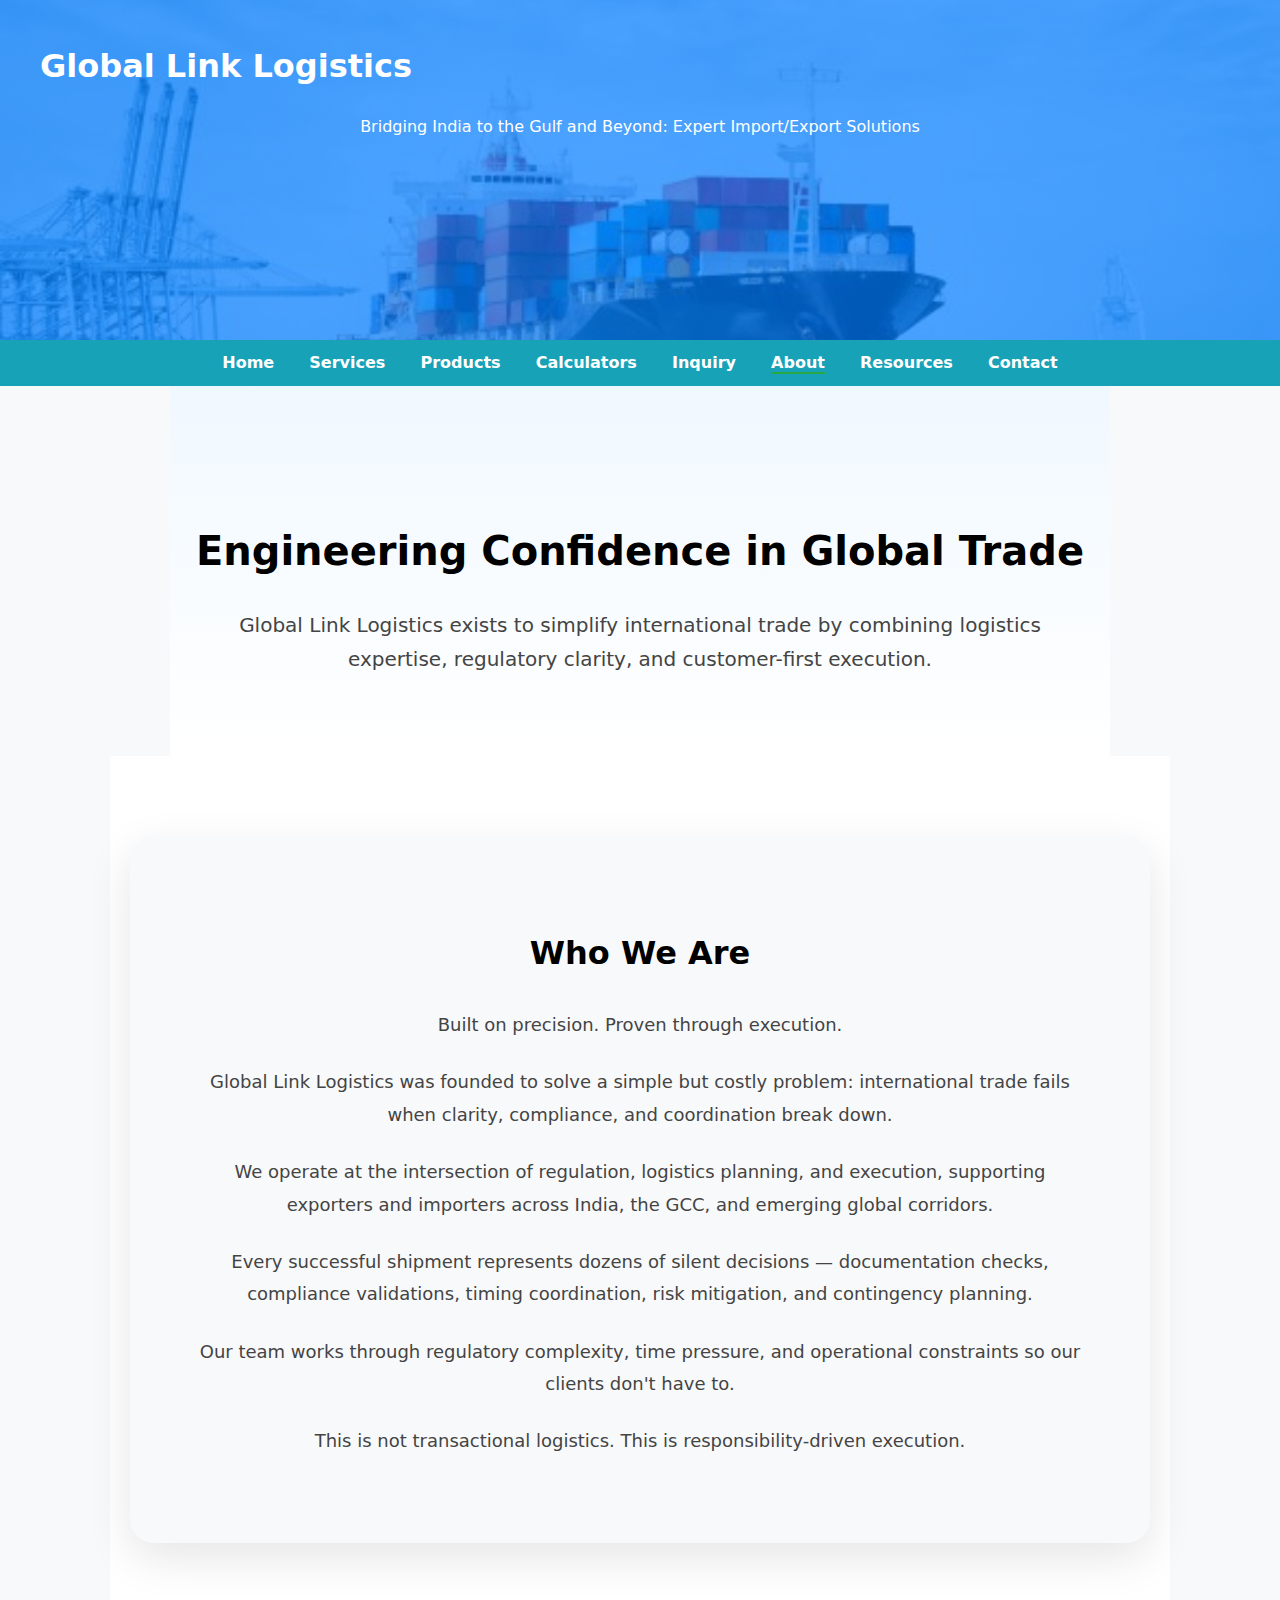
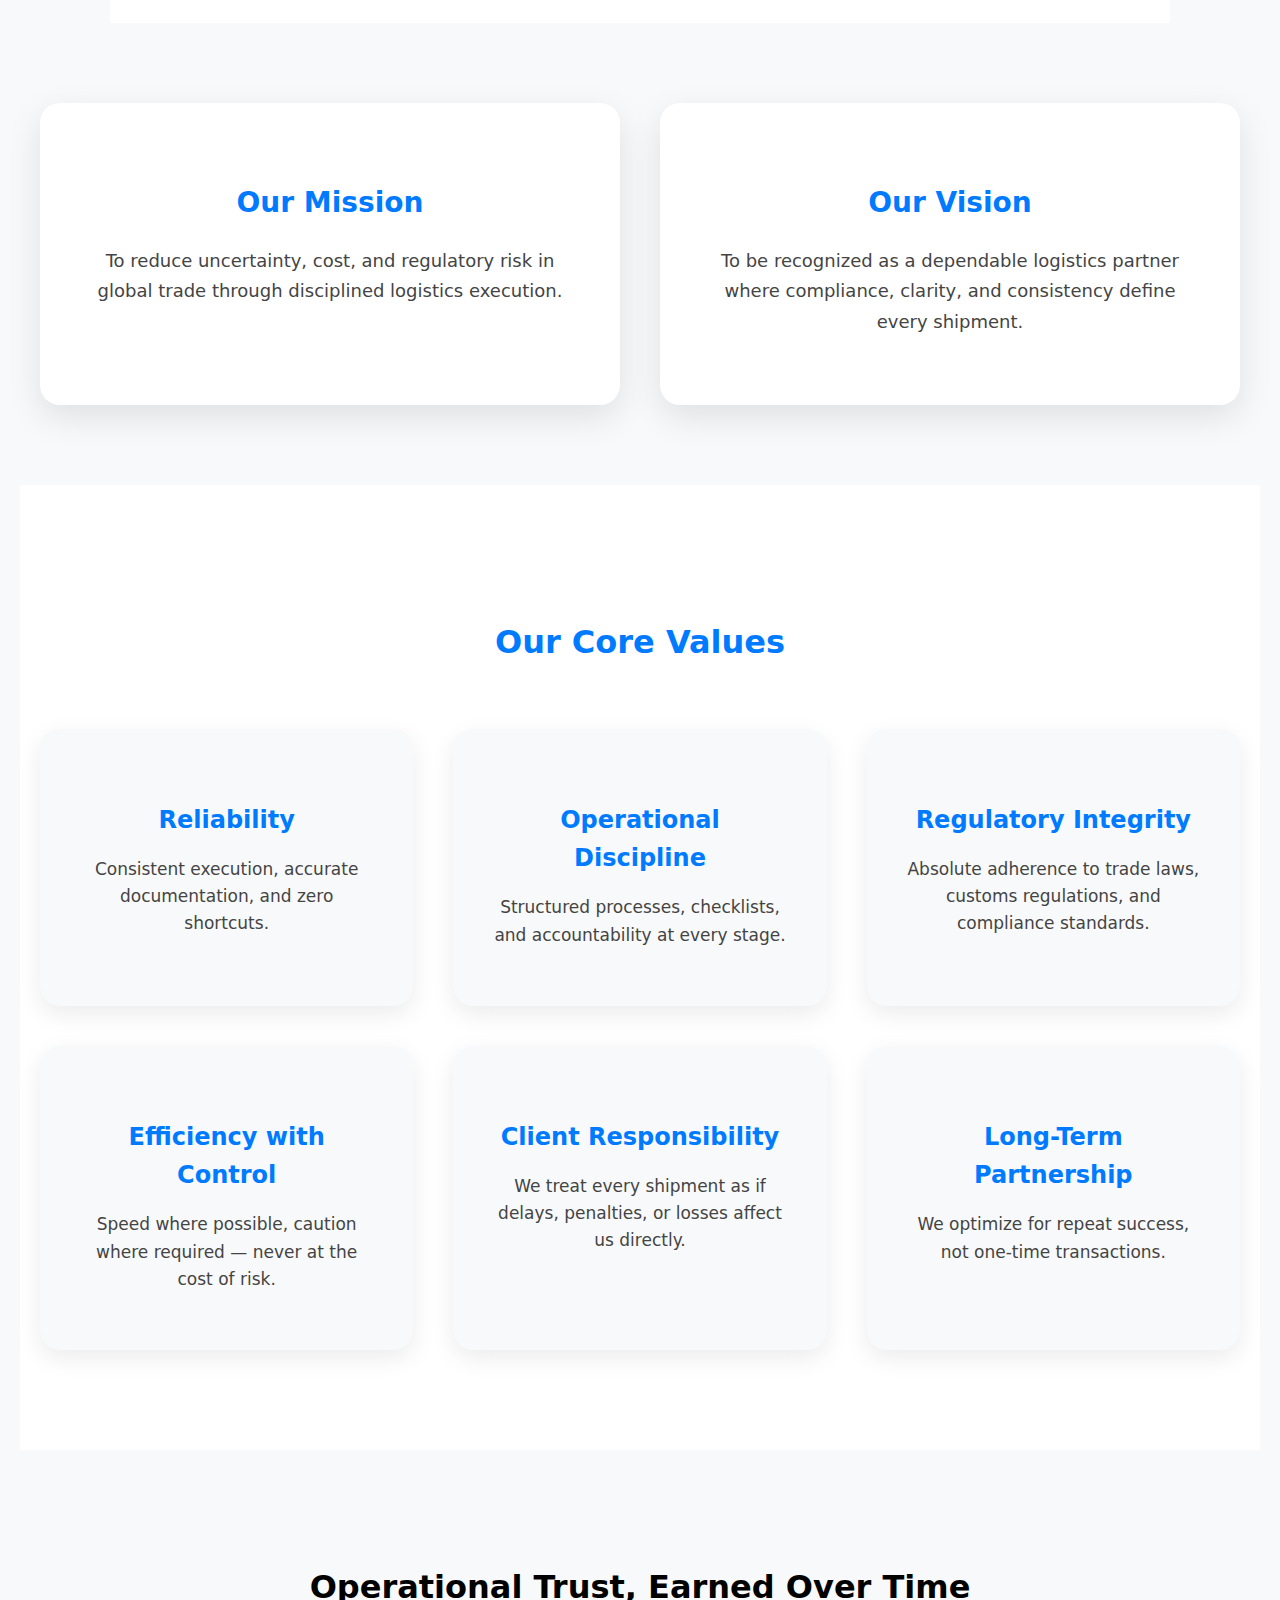
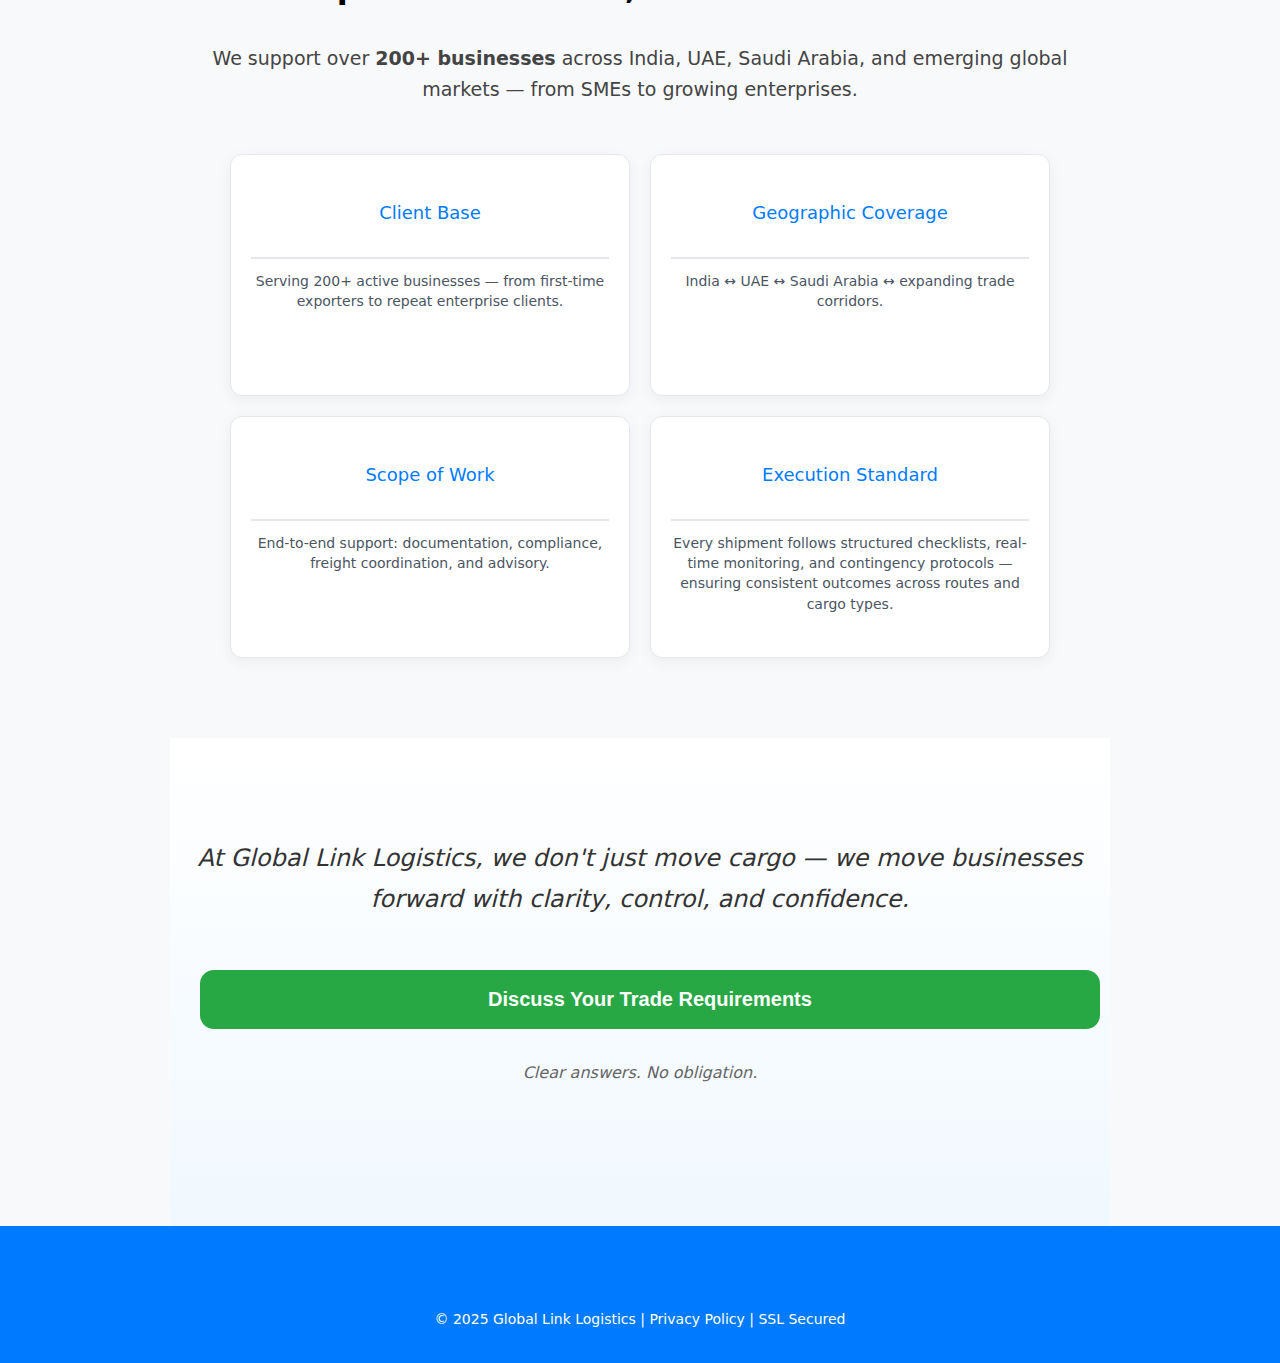
<file: about.html>
<!DOCTYPE html>
<html lang="en">
<head>
    <meta charset="UTF-8">
    <meta name="viewport" content="width=device-width, initial-scale=1.0">
    <title>About Us | Global Link Logistics</title>
    <link rel="stylesheet" href="style.css">
</head>
<body>
    <!-- Mobile Menu & Overlay -->
    <div class="mobile-menu">
        <button class="close-menu" onclick="toggleMobileMenu()">×</button>
        <ul>
            <li><a href="index.html">Home</a></li>
            <li><a href="services.html">Services</a></li>
            <li><a href="products.html">Products</a></li>
            <li><a href="calculators.html">Calculators</a></li>
            <li><a href="inquiry.html">Inquiry</a></li>
            <li><a href="about.html" class="active">About</a></li>
            <li><a href="resources.html">Resources</a></li>
            <li><a href="contact.html">Contact</a></li>
        </ul>
    </div>
    <div class="overlay" onclick="toggleMobileMenu()"></div>

    <!-- Header -->
    <header>
        <div class="hamburger" onclick="toggleMobileMenu()" aria-label="Toggle navigation" role="button" tabindex="0">
            <svg viewBox="0 0 100 80" xmlns="http://www.w3.org/2000/svg">
                <rect class="bar1" width="100" height="15" rx="8"></rect>
                <rect class="bar2" y="35" width="100" height="15" rx="8"></rect>
                <rect class="bar3" y="70" width="100" height="15" rx="8"></rect>
            </svg>
        </div>
        <div class="header-content">
            <h1>Global Link Logistics</h1>
            <p>Bridging India to the Gulf and Beyond: Expert Import/Export Solutions</p>
        </div>
        <div id="google_translate_element" class="translate-dropdown"></div>
    </header>

    <!-- Navigation -->
    <nav>
        <a href="index.html">Home</a>
        <a href="services.html">Services</a>
        <a href="products.html">Products</a>
        <a href="calculators.html">Calculators</a>
        <a href="inquiry.html">Inquiry</a>
        <a href="about.html" class="active">About</a>
        <a href="resources.html">Resources</a>
        <a href="contact.html">Contact</a>
    </nav>

    <!-- Hero Section -->
    <section class="about-hero">
        <h2>Engineering Confidence in Global Trade</h2>
        <p class="hero-subtitle">
            Global Link Logistics exists to simplify international trade by combining logistics expertise, regulatory clarity, and customer-first execution.
        </p>
    </section>

    <!-- Company Story -->
    <section class="about-story">
        <div class="story-container">
            <h3>Who We Are</h3>
            <p>
                Built on precision. Proven through execution.
            </p>
            <p>
                Global Link Logistics was founded to solve a simple but costly problem:
                international trade fails when clarity, compliance, and coordination break down.
            </p>
            <p>
                We operate at the intersection of regulation, logistics planning, and execution, supporting exporters and importers across India, the GCC, and emerging global corridors.
            </p>
            <p>
                Every successful shipment represents dozens of silent decisions —
                documentation checks, compliance validations, timing coordination, risk mitigation, and contingency planning.
            </p>
            <p>
                Our team works through regulatory complexity, time pressure, and operational constraints so our clients don't have to.
            </p>
            <p>
                This is not transactional logistics. This is responsibility-driven execution.
            </p>
        </div>
    </section>

    <!-- Mission & Vision -->
    <section class="about-mission-vision">
        <div class="mv-grid">
            <div class="mv-card">
                <h3>Our Mission</h3>
                <p>
                    To reduce uncertainty, cost, and regulatory risk in global trade through disciplined logistics execution.
                </p>
            </div>

            <div class="mv-card">
                <h3>Our Vision</h3>
                <p>
                    To be recognized as a dependable logistics partner where compliance, clarity, and consistency define every shipment.
                </p>
            </div>
        </div>
    </section>

    <!-- Core Values -->
    <section class="about-values">
        <h3>Our Core Values</h3>

        <div class="values-grid">
            <div class="value-card">
                <div class="value-marker"></div>
                <h4>Reliability</h4>
                <p>
                    Consistent execution, accurate documentation, and zero shortcuts.
                </p>
            </div>

            <div class="value-card">
                <div class="value-marker"></div>
                <h4>Operational Discipline</h4>
                <p>
                    Structured processes, checklists, and accountability at every stage.
                </p>
            </div>

            <div class="value-card">
                <div class="value-marker"></div>
                <h4>Regulatory Integrity</h4>
                <p>
                    Absolute adherence to trade laws, customs regulations, and compliance standards.
                </p>
            </div>

            <div class="value-card">
                <div class="value-marker"></div>
                <h4>Efficiency with Control</h4>
                <p>
                    Speed where possible, caution where required — never at the cost of risk.
                </p>
            </div>

            <div class="value-card">
                <div class="value-marker"></div>
                <h4>Client Responsibility</h4>
                <p>
                    We treat every shipment as if delays, penalties, or losses affect us directly.
                </p>
            </div>

            <div class="value-card">
                <div class="value-marker"></div>
                <h4>Long-Term Partnership</h4>
                <p>
                    We optimize for repeat success, not one-time transactions.
                </p>
            </div>
        </div>
    </section>

    <!-- Trust & Footprint -->
    <section class="about-trust">
        <h3>Operational Trust, Earned Over Time</h3>
        <p>
            We support over <strong>200+ businesses</strong> across India, UAE, Saudi Arabia,
            and emerging global markets — from SMEs to growing enterprises.
        </p>

        <div class="credibility-strip">
            <div class="credibility-item">
                <h4>Client Base</h4>
                <p>
                    Serving 200+ active businesses — from first-time exporters to repeat enterprise clients.
                </p>
            </div>

            <div class="credibility-item">
                <h4>Geographic Coverage</h4>
                <p>
                    India ↔ UAE ↔ Saudi Arabia ↔ expanding trade corridors.
                </p>
            </div>

            <div class="credibility-item">
                <h4>Scope of Work</h4>
                <p>
                    End-to-end support: documentation, compliance, freight coordination, and advisory.
                </p>
            </div>
                  
<div class="credibility-item">
    <h4>Execution Standard</h4>
    <p>
        Every shipment follows structured checklists, real-time monitoring, and contingency protocols — ensuring consistent outcomes across routes and cargo types.
    </p>
</div>
        </div>
    </section>

    <!-- Closing Note -->
    <section class="about-closing">
        <p>
            At Global Link Logistics, we don't just move cargo —
            we move businesses forward with clarity, control, and confidence.
        </p>
        <button onclick="location.href='inquiry.html'" class="cta-btn">Discuss Your Trade Requirements</button>
        <p style="margin-top: 20px; font-size: 16px; color: #666;">
            Clear answers. No obligation.
        </p>
    </section>

    <!-- Footer -->
    <footer>
        <div class="trust-badges">
            <img src="images/apeda-badge.png" alt="APEDA Certified" loading="lazy">
            <img src="images/fssai-badge.png" alt="FSSAI Compliant" loading="lazy">
            <img src="images/iec-badge.png" alt="IEC Registered" loading="lazy">
            <img src="https://cdn.vectorstock.com/i/500p/88/34/20-years-celebration-seal-golden-logo-vector-52738834.jpg" alt="20+ Years Experience" loading="lazy">
        </div>
        <p>&copy; 2025 Global Link Logistics | Privacy Policy | SSL Secured</p>
    </footer>

<!-- Google Translate - Classic Dropdown + Reliable Loading -->
<div id="google_translate_element" class="translate-dropdown"></div>

<script type="text/javascript">
    function googleTranslateElementInit() {
        new google.translate.TranslateElement({
            pageLanguage: 'en',
            includedLanguages: 'en,hi,ar,zh-CN',
            layout: google.translate.TranslateElement.InlineLayout.HORIZONTAL, // Classic dropdown with arrow
            autoDisplay: false
        }, 'google_translate_element');
    }
    
    // Load script dynamically for reliability across all pages
    (function() {
        var script = document.createElement('script');
        script.type = 'text/javascript';
        script.async = true;
        script.src = '//translate.google.com/translate_a/element.js?cb=googleTranslateElementInit';
        var firstScript = document.getElementsByTagName('script')[0];
        firstScript.parentNode.insertBefore(script, firstScript);
    })();
</script>

    <script src="script.js"></script>
</body>
</html>
</file>
<file: style.css>
body {
    font-family: Arial, sans-serif;
    margin: 0;
    padding: 0;
    background: #F8F9FA;
    color: #6C757D;
    line-height: 1.6;
    min-height: 100vh;
    display: flex;
    flex-direction: column;
    overflow-x: hidden;
    font-family: "Inter", "Segoe UI", system-ui, sans-serif;
    color: var(--text-dark);
}

html {
    overflow-x: hidden;
}

header {
    background: #007BFF;
    color: white;
    padding: 20px;
    text-align: left;
    position: relative;
    display: flex;
    flex-direction: column;
    align-items: center;
    overflow: hidden;
}

.header-content {
    text-align: center;
    width: 100%;
}

.translate-dropdown {
    margin-top: 15px;
    z-index: 10;
    width: 100%;
    max-width: 300px;
    overflow: hidden;
}
/* Desktop: Larger, top-right, no scroll */
@media (min-width: 769px) {
    header {
        flex-direction: row;
        justify-content: space-between;
        align-items: flex-start;
        padding: 20px 40px;
    }
    .header-content {
        text-align: left;
        flex: 1;
    }
    .translate-dropdown {
    position: absolute;
    top: 20px;
    right: 40px;
    margin-top: 0;
    max-width: 250px;
}
    .goog-te-gadget {
        font-size: 16px !important;
        white-space: nowrap;
        font-family: inherit !important;
    }
    .goog-te-combo {
        padding: 10px !important;
        font-size: 18px !important;
        width: 220px !important;
        max-width: 100%;
    }
}

/* Mobile: Below tagline, centered, fully contained */
@media (max-width: 768px) {
.translate-dropdown {
    width: 90%;
    max-width: 320px;
}
    .goog-te-combo {
        width: 100% !important;
        padding: 12px !important;
        font-size: 16px !important;
        box-sizing: border-box;
    }
    .goog-te-gadget {
        font-size: 14px !important;
        text-align: center;
        width: 100% !important;
        overflow: hidden;
    }
    .goog-te-gadget-simple {
        width: 100% !important;
        overflow: hidden;
    }
}

nav {
    background: #17A2B8;
    padding: 10px;
    text-align: center;
    overflow: hidden;
}

nav a {
    color: white;
    margin: 0 15px;
    text-decoration: none;
    font-weight: bold;
}

nav a.active {
    border-bottom: 2px solid #28A745;
}

section {
    padding: 40px 20px;
    max-width: 1200px;
    margin: auto;
    opacity: 0;
    transform: translateY(20px);
    transition: opacity 0.6s, transform 0.6s;
    flex: 1;
}

section.visible {
    opacity: 1;
    transform: translateY(0);
}

.product-card, .service-card {
    border: 1px solid #ddd;
    padding: 15px;
    margin: 10px;
    width: 300px;
    box-shadow: 0 2px 5px rgba(0,0,0,0.1);
    transition: transform 0.3s, box-shadow 0.3s;
    display: inline-block;
    vertical-align: top;
    background: white;
}

.product-card:hover, .service-card:hover {
    transform: scale(1.05);
    box-shadow: 0 4px 10px rgba(0,123,255,0.2);
}

form {
    max-width: 600px;
    margin: auto;
    position: relative;
}

.progress-bar {
    height: 5px;
    background: #28A745;
    width: 0;
    transition: width 0.3s;
}

button {
    background: #28A745;
    color: white;
    border: none;
    padding: 10px 20px;
    cursor: pointer;
    margin: 10px 0;
    animation: pulse 2s infinite;
}

@keyframes pulse {
    0% { box-shadow: 0 0 0 0 rgba(40,167,69,0.4); }
    70% { box-shadow: 0 0 0 10px rgba(40,167,69,0); }
    100% { box-shadow: 0 0 0 0 rgba(40,167,69,0); }
}

input, select, textarea {
    width: 100%;
    padding: 10px;
    margin: 10px 0;
    box-sizing: border-box;
    border: 1px solid #17A2B8;
}

.modal {
    display: none;
    position: fixed;
    top: 0;
    left: 0;
    width: 100%;
    height: 100%;
    background: rgba(0,0,0,0.6);
    z-index: 1000;
    align-items: center;
    justify-content: center;
    padding: 20px;
    box-sizing: border-box;
    overflow-y: auto;
}
footer {
    background: #007BFF;
    color: white;
    text-align: center;
    box-sizing: border-box;
    padding: 20px 15px;
    margin-top: auto;
    width: 100%;
    overflow: hidden;
    font-size: 14px;
    line-height: 1.4;
}

/* Responsive footer text */
@media (max-width: 768px) {
    footer {
        font-size: 12px;
        padding: 15px 10px;
    }
    footer p {
        margin: 0;
    }
}

/* Hamburger Menu Styles */
.hamburger {
    display: none;
    cursor: pointer;
    position: absolute;
    left: 10px;
    top: 20px;
    z-index: 10;
}

.hamburger svg {
    width: 30px;
    height: 30px;
    fill: white;
}

.bar1, .bar2, .bar3 {
    transition: 0.4s;
}

.open .bar1 {
    transform: translate(0, 10px) rotate(45deg);
}

.open .bar2 {
    opacity: 0;
}

.open .bar3 {
    transform: translate(0, -10px) rotate(-45deg);
}

/* Mobile Menu Overlay */
.mobile-menu {
    position: fixed;
    top: 0;
    left: -100%;
    width: 80%;
    height: 100%;
    background: #007BFF;
    transition: left 0.4s ease;
    z-index: 1000;
    padding-top: 80px;
}

.mobile-menu.open {
    left: 0;
}

.mobile-menu ul {
    list-style: none;
    padding: 0;
    margin: 0;
}

.mobile-menu li {
    border-bottom: 1px solid rgba(255,255,255,0.2);
}

.mobile-menu a {
    display: block;
    padding: 15px 20px;
    color: white;
    text-decoration: none;
    font-size: 18px;
}

.overlay {
    display: none;
    position: fixed;
    top: 0;
    left: 0;
    width: 100%;
    height: 100%;
    background: rgba(0,0,0,0.5);
    z-index: 999;
}

.overlay.open {
    display: block;
}

/* Close Button in Menu */
.close-menu {
    position: absolute;
    top: 10px;
    left: 10px;
    background: none;
    border: none;
    color: white;
    font-size: 30px;
    cursor: pointer;
}

/* Responsive */
@media (max-width: 768px) {
    .product-card, .service-card {
        width: 100%;
    }
    nav {
        display: none;
    }
    .hamburger {
        display: block;
    }
}

/* Hero Background (Shared for all pages) */
header {
    background: linear-gradient(rgba(0,123,255,0.7), rgba(0,123,255,0.7)), url('images/hero.jpg') center/cover no-repeat;
    min-height: 300px;
}

/* Stats Section */
.stats-section {
    padding: 40px 0;
    background: #b8e3e9; /* subtle separation */
}

/* Grid */
.stats-grid {
    display: grid;
    grid-template-columns: repeat(4, 1fr);
    gap: 20px;
    max-width: 900px;
    margin: 0 auto;
    padding: 0 16px;
}

/* Card */
.stat-item {
    background: #ffffff;
    border-radius: 12px;
    padding: 24px 20px;
    text-align: center;

    border: 1px solid #e5e7eb;
    box-shadow: 0 4px 12px rgba(0,0,0,0.04);

    display: flex;
    flex-direction: column;
    justify-content: center;
    min-height: 120px;
}

/* Value (Primary emphasis) */
.stat-value {
    font-size: 28px;
    font-weight: 600;
    color: #28A745;
    margin-bottom: 6px;
    line-height: 1.2;
}

/* Label (Secondary emphasis) */
.stat-label {
    font-size: 14px;
    color: #4b5563;
    letter-spacing: 0.2px;
}
@media (max-width: 768px) {
    .stats-grid {
        grid-template-columns: repeat(2, 1fr);
    }
}

@media (max-width: 480px) {
    .stats-grid {
        grid-template-columns: 1fr;
    }
}

/* Section Heading */
.image-grid + h2,
h2 {
    text-align: center;
    font-size: 28px;
    color: #1f2937;
    margin-bottom: 30px;
    font-weight: 600;
}

/* Grid Layout */
.image-grid {
    display: grid;
    grid-template-columns: repeat(3, 1fr); /* Desktop: 3 columns */
    gap: 25px;
    max-width: 1200px;
    margin: 0 auto 50px auto;
}

/* Individual Image Card */
.image-item {
    display: flex;
    flex-direction: column;
    align-items: center;
    text-align: center;
}

.image-item img {
    width: 100%;
    height: auto;
    border-radius: 12px;
    box-shadow: 0 6px 15px rgba(0,0,0,0.08);
    transition: transform 0.3s ease, box-shadow 0.3s ease;
}

.image-item img:hover {
    transform: scale(1.05);
    box-shadow: 0 10px 20px rgba(0,0,0,0.12);
}

/* Caption Styling */
.image-caption {
    font-size: 14px;
    color: #6C757D;
    font-weight: 500;
    margin-top: 10px;
    min-height: 40px; /* ensures equal height for all captions */
    display: flex;
    align-items: center;
    justify-content: center;
    text-align: center;
    padding: 0 5px;
}

/* Responsive Layouts */

/* Tablet: 2 columns */
@media (max-width: 992px) {
    .image-grid {
        grid-template-columns: repeat(2, 1fr);
    }
}

/* Mobile: 1 column */
@media (max-width: 576px) {
    .image-grid {
        grid-template-columns: 1fr;
    }
}

/* CTA Buttons */
.cta-buttons {
    text-align: center;
    margin: 40px 0;
}

.cta-btn {
    background: #28A745;
    color: white;
    padding: 15px 30px;
    margin: 10px;
    text-decoration: none;
    border-radius: 5px;
    display: inline-block;
}
/* Center CTA button */
.cta-center {
    text-align: center;
    margin: 40px 0;
}

/* Testimonials */
.testimonials {
    margin: 40px 0;
    text-align: center;
}

.testimonials blockquote {
    font-style: italic;
    color: #6C757D;
    margin: 20px;
    padding: 20px;
    background: white;
    border-left: 5px solid #28A745;
}

/* Trust Badges */
.trust-badges {
    display: flex;
    justify-content: center;
    flex-wrap: wrap;
    gap: 25px;
    margin-bottom: 10px;
    max-width: 100%;
    padding: 0 20px;
    box-sizing: border-box;
}

.trust-badges img {
    height: 50px;
    width: auto;
}
/* Service Steps */
.service-steps {
    margin: 20px 0;
    padding: 20px;
    background: white;
    border-radius: 10px;
    box-shadow: 0 2px 10px rgba(0, 0, 0, 0.1);
}

.service-steps ol {
    counter-reset: step;
    list-style: none;
}

.service-steps li {
    position: relative;
    padding-left: 40px;
    margin-bottom: 20px;
}

.service-steps li:before {
    counter-increment: step;
    content: counter(step);
    position: absolute;
    left: 0;
    top: 0;
    background: #28A745;
    color: white;
    width: 30px;
    height: 30px;
    border-radius: 50%;
    display: flex;
    align-items: center;
    justify-content: center;
    font-weight: bold;
}

.service-image {
    width: 100%;
    height: auto;
    margin-top: 20px;
    border-radius: 10px;
}

/* Accordion for FAQs */
.accordion-button {
    background: #17A2B8;
    color: white;
    padding: 15px;
    width: 100%;
    text-align: left;
    border: none;
    cursor: pointer;
    font-weight: bold;
}

.accordion-content {
    display: none;
    padding: 15px;
    background: white;
    border: 1px solid #ddd;
    border-top: none;
}

.accordion-item.active .accordion-content {
    display: block;
}

/* Resource Buttons */
.resource-btn {
    background: #007BFF;
    color: white;
    padding: 10px 20px;
    margin: 10px;
    text-decoration: none;
    border-radius: 5px;
    display: inline-block;
}
/* Accordion Styling */
.accordion-item {
    margin-bottom: 10px;
    background: white;
    border-radius: 8px;
    box-shadow: 0 2px 5px rgba(0, 0, 0, 0.1);
}

.accordion-button {
    width: 100%;
    background: #17A2B8;
    color: white;
    padding: 15px;
    text-align: left;
    border: none;
    cursor: pointer;
    font-size: 16px;
    border-radius: 8px;
}

.accordion-content {
    display: none;
    padding: 20px;
    background: #f8f9fa;
}

.accordion-item.active .accordion-content {
    display: block;
}

/* Resource Buttons */
.resource-btn {
    display: block;
    background: #007BFF;
    color: white;
    padding: 12px 20px;
    margin: 10px 0;
    text-align: center;
    text-decoration: none;
    border-radius: 5px;
    max-width: 400px;
}
/* Service Boxes - Stacked Vertically (No Side-by-Side) */
.service-box {
    background: white;
    padding: 25px;
    margin: 30px auto;
    border-radius: 12px;
    box-shadow: 0 4px 15px rgba(0,0,0,0.1);
    max-width: 90%; /* Fits mobile perfectly */
    transition: transform 0.3s;
}

.service-box:hover {
    transform: translateY(-5px);
}

/* Service Steps - Safe on Mobile */
.service-steps ol {
    padding-left: 30px;
    word-wrap: break-word;
}

.service-steps li {
    word-wrap: break-word;
    overflow-wrap: break-word;
    margin-bottom: 15px;
}

/* Resource Buttons - Full Width on Mobile */
.resource-btn {
    display: block;
    width: 100%;
    max-width: 400px;
    margin: 20px auto;
    text-align: center;
}

/* Accordion - Safe Text Wrapping */
.accordion-button {
    word-wrap: break-word;
    white-space: normal;
}
/* Service Box - Mobile Refinements */
.service-box {
    background: white;
    padding: 25px;
    margin: 30px auto;
    border-radius: 12px;
    box-shadow: 0 4px 15px rgba(0,0,0,0.1);
    max-width: 92%; /* Slightly more breathing room on mobile */
    transition: transform 0.3s;
}

.service-box:hover {
    transform: translateY(-5px);
}

/* Service Steps - Perfect Alignment on Mobile */
.service-steps ol {
    padding-left: 40px; /* More space for numbers */
    counter-reset: step;
    list-style: none;
}

.service-steps li {
    position: relative;
    padding-left: 50px; /* Clear space for number circle */
    margin-bottom: 20px;
    word-wrap: break-word;
    overflow-wrap: break-word;
    line-height: 1.5;
}

.service-steps li:before {
    counter-increment: step;
    content: counter(step);
    position: absolute;
    left: 0;
    top: 0;
    background: #28A745;
    color: white;
    width: 35px;
    height: 35px;
    border-radius: 50%;
    display: flex;
    align-items: center;
    justify-content: center;
    font-weight: bold;
    font-size: 18px;
}

/* Resource Buttons - Full & Centered on Mobile */
.resource-btn {
    display: block;
    width: 100%;
    max-width: 350px;
    margin: 20px auto;
    text-align: center;
    padding: 15px;
    font-size: 16px;
}

/* Mobile-Specific Tweaks - Perfect Alignment & No Overflow */
@media (max-width: 768px) {
    .service-box {
        padding: 20px;
        margin: 20px auto;
        text-align: center; /* Centers button and steps list */
    }
    .service-steps ol {
        padding-left: 0;
        list-style: none;
        counter-reset: step;
        display: inline-block; /* Keeps list centered but left-aligned internally */
        text-align: left;
    }
    .service-steps li {
        padding-left: 50px; /* Space for number circle */
        margin-bottom: 18px;
        position: relative;
        text-align: left;
    }
    .service-steps li:before {
        counter-increment: step;
        content: counter(step);
        position: absolute;
        left: 0;
        top: 0;
        background: #28A745;
        color: white;
        width: 35px;
        height: 35px;
        border-radius: 50%;
        display: flex;
        align-items: center;
        justify-content: center;
        font-weight: bold;
        font-size: 18px;
    }
    .resource-btn {
        width: 90%; /* Full but safe width */
        max-width: 350px;
        margin: 20px auto 0 auto; /* Centered */
        display: block;
    }
}
/* Icon-Enhanced Steps */
.step-icon {
    margin-right: 10px;
    font-size: 24px;
}

/* Security Note */
.security-note {
    background: #f0f8ff;
    padding: 20px;
    margin: 40px auto;
    max-width: 90%;
    border-radius: 12px;
    text-align: center;
    box-shadow: 0 4px 15px rgba(0, 0, 0, 0.1);
}

.security-icon {
    font-size: 40px;
    margin-bottom: 10px;
    display: block;
}

.security-note p {
    margin: 0;
    font-size: 16px;
    color: #333;
}
/* Product Filters */
.product-filters {
    display: flex;
    justify-content: center;
    gap: 10px;
    margin: 20px 0;
}

#category-filter, #search-bar {
    padding: 10px;
    border: 1px solid #17A2B8;
    border-radius: 5px;
}

/* Product Grid */
.product-grid {
    display: grid;
    grid-template-columns: repeat(auto-fit, minmax(250px, 1fr));
    gap: 20px;
    margin: 20px 0;
}

.product-card {
    background: white;
    padding: 20px;
    border-radius: 10px;
    box-shadow: 0 4px 15px rgba(0,0,0,0.1);
    text-align: center;
}

.product-card img {
    width: 100%;
    height: auto;
    border-radius: 10px;
}

.product-card h4 {
    margin: 10px 0;
}

/* Custom Sourcing Section */
#products h3, p {
    text-align: center;
}
/* Product Card - Centered on Mobile */
.product-card {
    background: white;
    padding: 20px;
    border-radius: 10px;
    box-shadow: 0 4px 15px rgba(0,0,0,0.1);
    text-align: center;
    margin: 0 auto; /* Centers cards */
    max-width: 90%; /* Fits screen */
    transition: transform 0.3s;
}

/* Mobile Centering */
@media (max-width: 768px) {
    .product-grid {
        display: flex;
        flex-direction: column;
        align-items: center;
    }
}

#inquireModal .modal-content {
    width: 92%;
    max-width: 500px;
    padding: 40px 25px;
    border-radius: 16px;
    box-shadow: 0 10px 35px rgba(0,0,0,0.2);
    background: white;
    max-height: 90vh;
    overflow-y: auto;
}

#inquireModal h3 {
    font-size: 26px;
    text-align: center;
    margin-bottom: 30px;
    color: #007BFF;
}

#inquireModal input,
#inquireModal textarea {
    width: 100%;
    padding: 18px 16px;
    margin: 14px 0;
    font-size: 18px;
    border: 2px solid #17A2B8;
    border-radius: 10px;
    background: #f8f9fa;
    box-sizing: border-box;
}

#inquireModal textarea {
    min-height: 150px;
    resize: vertical;
}

.custom-sourcing {
    text-align: center;
    padding: 20px 10px;
    background: #f8f9fa;
}

.custom-sourcing h3 {
    font-size: 28px;
    color: #007BFF;
    margin-bottom: 20px;
}

.custom-sourcing p {
    font-size: 18px;
    color: #444;
    max-width: 800px;
    margin: 0 auto 40px auto;
    line-height: 1.7;
}

/* Inquire Now Button - Centered & Beautiful */
.custom-sourcing .cta-btn,
#inquireModal button[type="submit"] {
    display: block;
    width: 90%;
    max-width: 400px;           /* Nice size on desktop */
    margin: 0 auto;             /* Perfect horizontal centering */
    padding: 8px 18px;
    font-size: 20px;
    font-weight: bold;
    background: #28A745;
    color: white;
    border: none;
    border-radius: 12px;
    cursor: pointer;
    transition: background 0.3s ease, transform 0.2s ease;
    box-shadow: 0 4px 15px rgba(40, 167, 69, 0.3);
}

.custom-sourcing .cta-btn:hover,
#inquireModal button[type="submit"]:hover {
    background: #218838;
    transform: translateY(-3px);
}

/* Mobile - Medium & Comfortable */
@media (max-width: 768px) {
    #inquireModal .modal-content {
        width: 94%;
        padding: 35px 20px;
    }
    #inquireModal input,
    #inquireModal textarea {
        padding: 20px 18px;
        margin: 16px 0;
        font-size: 19px;
    }
    .custom-sourcing .cta-btn,
#inquireModal button[type="submit"] {
    width: 95%;
    font-size: 19px;
    padding: 20px;
}
}
/* Consultation Modal Content - Centered with Symmetric Gaps */
.consult-modal {
    width: 100%;
    max-width: 550px; /* Desktop max width */
    padding: 40px 35px;
    border-radius: 16px;
    background: white;
    box-shadow: 0 15px 40px rgba(0,0,0,0.2);
    margin: 0 auto; /* Ensures horizontal centering */
}

/* Mobile - Symmetric Gaps, Perfect Center */
@media (max-width: 768px) {
    .consult-modal {
        width: calc(100% - 40px); /* 20px gap on each side */
        max-width: none;
        padding: 35px 25px;
        margin: 0 auto;
    }
}

/* Form Fields - Full Width Inside Container */
.consult-modal .form-group input,
.consult-modal .form-group select,
.consult-modal .form-group textarea {
    width: 100%;
    padding: 16px;
    margin: 12px 0;
    font-size: 17px;
    border: 2px solid #17A2B8;
    border-radius: 10px;
    background: #f8f9fa;
    box-sizing: border-box;
}

.consult-modal .form-group textarea {
    min-height: 120px;
}

.consult-modal .submit-consult {
    width: 100%;
    padding: 18px;
    font-size: 19px;
    background: #28A745;
    border-radius: 10px;
    margin-top: 20px;
}

@media (max-width: 768px) {
    .consult-modal .form-group input,
    .consult-modal .form-group select,
    .consult-modal .form-group textarea {
        padding: 18px;
        font-size: 18px;
    }
    .consult-modal .submit-consult {
        padding: 20px;
        font-size: 20px;
    }
}

.calc-tabs {
    text-align: center;
    margin: 30px 0;
    padding: 0 15px;
}

.tab-btn {
    padding: 12px 24px;
    background: #17A2B8;
    color: white;
    border: none;
    border-radius: 30px;
    margin: 8px;
    cursor: pointer;
    font-size: 16px;
}

.tab-btn.active {
    background: #28A745;
}

/* Calculator Grid */
.calc-grid {
    display: grid;
    grid-template-columns: repeat(2, 1fr);
    gap: 30px;
    max-width: 1200px;
    margin: 0 auto;
}
.calc-card.full-width {
    grid-column: 1 / -1; /* spans both columns */
}

.calc-card {
    background: white;
    padding: 25px;
    border-radius: 12px;
    box-shadow: 0 4px 15px rgba(0,0,0,0.1);
}

.calc-card h3 {
    text-align: center;
    color: #007BFF;
}

.calc-card form {
    display: flex;
    flex-direction: column;
}

.calc-card label {
    margin-top: 10px;
    font-weight: bold;
}

.calc-card button {
    margin-top: 20px;
}

.result {
    margin-top: 20px;
    font-weight: bold;
    text-align: center;
    color: #28A745;
}

.result-table {
    width: 100%;
    margin-top: 20px;
    border-collapse: collapse;
}

.result-table th, .result-table td {
    padding: 10px;
    border: 1px solid #ddd;
    text-align: left;
}

.result-table th {
    background: #f8f9fa;
}

/* Mobile Adjustments */
@media (max-width: 768px) {
    .calc-grid {
        grid-template-columns: 1fr;
        padding: 20px 10px;
        gap: 25px;
    }
    
    .calc-card {
        padding: 25px 20px;
    }
    
    /* Tabs - Stack vertically & center */
    .tab-btn {
        display: block;
        width: 90%;
        max-width: 300px;
        margin: 10px auto;
    }
    .calc-card.full-width {
    grid-column: auto;
}
}

/* Professional Horizontal Thought Bar Tooltip (Clean, Modern, Closes on Second Tap) */
.assumptions-bar {
    margin: 20px auto 0 auto;
    max-width: 90%;
    background: #e3f2fd;
    border-left: 4px solid #007BFF;
    padding: 12px 16px;
    border-radius: 0 8px 8px 0;
    font-size: 14px;
    color: #333;
    line-height: 1.5;
    cursor: pointer;
    box-shadow: 0 2px 8px rgba(0,0,0,0.08);
    transition: background 0.3s;
}

.assumptions-bar:hover {
    background: #bbdefb;
}

.assumptions-bar .info-icon {
    font-weight: bold;
    color: #007BFF;
    margin-right: 8px;
}

.assumptions-bar.active {
    background: #bbdefb;
}

/* Mobile full width */
@media (max-width: 768px) {
    .assumptions-bar {
        max-width: 100%;
        border-radius: 8px;
        border-left: none;
        border-top: 4px solid #007BFF;
    }
}
.calc-card select {
    position: relative;
    z-index: 20;
    background: white;
    cursor: pointer;
    -webkit-appearance: menulist-button; /* Force arrow on desktop */
    appearance: menulist-button;
}

.calc-card option {
    padding: 10px;
}
#quoteModal .modal-content {
    max-width: 520px;
    padding: 40px;
    border-radius: 16px;
    background: white;
    box-shadow: 0 15px 40px rgba(0, 0, 0, 0.15);
}

#quoteModal h3 {
    text-align: center;
    color: #007BFF;
    font-size: 26px;
    margin-bottom: 12px;
    font-weight: 600;
}

#quoteModal label {
    display: block;
    margin: 20px 0 8px;
    font-weight: bold;
    color: #333;
}

#quoteModal input,
#quoteModal select,
#quoteModal textarea {
    width: 100%;
    padding: 14px;
    border: 2px solid #17A2B8;
    border-radius: 10px;
    background: #f8f9fa;
    font-size: 16px;
    box-sizing: border-box;
}

#quoteModal select {
    height: 50px;
}

#quoteModal textarea {
    resize: vertical;
    min-height: 100px;
}

#quoteModal button[type="submit"] {
    width: 100%;
    padding: 16px;
    background: #28A745;
    color: white;
    font-size: 18px;
    font-weight: bold;
    border-radius: 10px;
    margin-top: 20px;
    cursor: pointer;
    transition: background 0.3s;
}

#quoteModal button[type="submit"]:hover {
    background: #218838;
}
/* Inquiry Intent Section */
.inquiry-intent {
    max-width: 1000px;
    margin: 80px auto 40px;
    text-align: center;
    padding: 0 20px;
}

.inquiry-intent h3 {
    font-size: 26px;
    color: #0d2b4f;
    margin-bottom: 30px;
}

.intent-grid {
    display: grid;
    grid-template-columns: repeat(auto-fit, minmax(220px, 1fr));
    gap: 24px;
}

.intent-card {
    background: #ffffff;
    padding: 24px;
    border-radius: 14px;
    box-shadow: 0 8px 24px rgba(0, 0, 0, 0.08);
    transition: transform 0.2s ease, box-shadow 0.2s ease;
}

.intent-card:hover {
    transform: translateY(-4px);
    box-shadow: 0 14px 30px rgba(0, 0, 0, 0.12);
}

.intent-card h4 {
    font-size: 16px;
    margin-bottom: 10px;
    color: #007BFF;
}

.intent-card p {
    font-size: 14px;
    color: #4b5563;
    line-height: 1.6;
}

.intent-note {
    margin-top: 25px;
    font-size: 15px;
    color: #6b7280;
}

/* Beginner Note */
.beginner-note {
    background: #f0f8ff;
    border-left: 5px solid #007BFF;
    padding: 16px 18px;
    border-radius: 10px;
    font-size: 14px;
    color: #374151;
    margin-top: 20px;
}

/* What Happens */
.what-happens {
    max-width: 700px;
    margin: 40px auto;
    background: #ffffff;
    padding: 24px;
    border-radius: 14px;
    box-shadow: 0 6px 20px rgba(0, 0, 0, 0.08);
}

.what-happens h4 {
    margin-bottom: 15px;
    color: #0d2b4f;
}

.what-happens ol {
    padding-left: 20px;
    line-height: 2;
    color: #374151;
}

/* Startup CTA */
.startup-cta {
    margin: 60px auto;
    max-width: 800px;
    background: linear-gradient(135deg, #004BFF, #32CD32);
    color: white;
    padding: 30px;
    border-radius: 16px;
    text-align: center;
}

.startup-cta p {
    font-size: 15px;
    opacity: 0.95;
}
/* Trust Visual Divider */
.trust-visual {
    margin: 30px auto 10px;
    text-align: center;
}

.trust-visual-inner {
    max-width: 600px;
    margin: auto;
}

.trust-visual img {
    max-width: 180px;
    opacity: 0.95;
}

.trust-visual p {
    margin-top: 10px;
    font-size: 14px;
    color: #6b7280;
}

/* ================= INQUIRY PAGE - Professional Mobile-Centered Form ================= */

.inquiry-form-section {
    padding: 30px 10px;
    background: #f8f9fa;
    width: 95%;
}

.inquiry-card {
    max-width: 800px;
    margin: 0 auto;
    background: white;
    padding: 50px 40px;
    border-radius: 20px;
    box-shadow: 0 15px 45px rgba(0,0,0,0.1);
    text-align: center;
}

.form-title {
    font-size: 32px;
    color: #007BFF;
    margin-bottom: 12px;
    font-weight: 500;
}

.form-subtitle {
    font-size: 18px;
    color: #6C757D;
    margin-bottom: 50px;
    line-height: 1.6;
}

/* Progress Bar & Steps */
.wizard-progress {
    margin-bottom: 60px;
}

.wizard-progress-bar {
    height: 6px;
    background: #e0e0e0;
    border-radius: 3px;
    overflow: hidden;
    margin-bottom: 25px;
}

#wizardBar {
    height: 100%;
    background: #007BFF;
    width: 0%;
    transition: width 0.5s ease;
}

.wizard-steps {
    display: flex;
    justify-content: center;
    gap: 40px;
}

.wizard-step {
    display: flex;
    flex-direction: column;
    align-items: center;
    color: #999;
    font-size: 15px;
}

.wizard-step span {
    width: 40px;
    height: 40px;
    line-height: 40px;
    background: #e0e0e0;
    color: #999;
    border-radius: 50%;
    margin-bottom: 10px;
    font-weight: bold;
    transition: all 0.3s;
}

.wizard-step.is-active span {
    background: #007BFF;
    color: white;
}

.wizard-step.is-done span {
    background: #28A745;
    color: white;
}

.wizard-step.is-active {
    color: #007BFF;
    font-weight: 600;
}

/* Form Fields - Full Width & Centered */
.form-step {
    display: none;
}

.form-step.is-active {
    display: block;
}

.grid-2 {
    display: grid;
    grid-template-columns: 1fr;
    gap: 25px;
    margin-bottom: 40px;
}

@media (min-width: 768px) {
    .grid-2 {
        grid-template-columns: 1fr 1fr;
    }
}

.form-group {
    text-align: left;
}

.form-group label {
    display: block;
    font-weight: 600;
    color: #333;
    margin-bottom: 10px;
    font-size: 16px;
}

.form-group input,
.form-group select,
.form-group textarea {
    width: 100%;
    padding: 16px 18px;
    border: 2px solid #e0e0e0;
    border-radius: 12px;
    font-size: 16px;
    background: #ffffff;
    transition: border 0.3s, box-shadow 0.3s;
    box-sizing: border-box;
}

.form-group input:focus,
.form-group select:focus,
.form-group textarea:focus {
    outline: none;
    border-color: #007BFF;
    box-shadow: 0 0 0 4px rgba(0,123,255,0.1);
}

.form-group textarea {
    min-height: 140px;
    resize: vertical;
}

/* Segmented Control (Beginner / Business) */
.segmented-wrap {
    margin: 40px 0;
    text-align: center;
}

.segmented-title {
    font-size: 19px;
    color: #333;
    margin-bottom: 20px;
    font-weight: 600;
}

.segmented-toggle {
    position: relative;
    display: inline-flex;
    width: 100%;
    max-width: 500px;
    background: #f0f0f0;
    border-radius: 16px;
    overflow: hidden;
    box-shadow: 0 4px 15px rgba(0,0,0,0.08);
}

.segmented-toggle input {
    display: none;
}

.toggle-half {
    flex: 1;
    padding: 20px;
    text-align: center;
    cursor: pointer;
    z-index: 2;
    transition: color 0.4s ease;
    position: relative;
}

.toggle-title {
    display: block;
    font-size: 18px;
    font-weight: 600;
    margin-bottom: 8px;
}

.toggle-half small {
    font-size: 14px;
    opacity: 0.9;
}

/* Default text color */
.toggle-half {
    color: #666;
}

/* Selected state - Force white text on green background */
.segmented-toggle input:checked + .toggle-half .toggle-title,
.segmented-toggle input:checked + .toggle-half small,
.segmented-toggle input:checked ~ .toggle-half .toggle-title,
.segmented-toggle input:checked ~ .toggle-half small {
    color: white !important;
}

/* Ensure the entire label text is white when its radio is checked */
.segmented-toggle input:checked + .toggle-half {
    color: white;
}
/* Hover feedback */
.toggle-half:hover .toggle-title,
.toggle-half:hover small {
    color: #28A745;
}

.segmented-toggle input:checked + .toggle-half:hover .toggle-title,
.segmented-toggle input:checked + .toggle-half:hover small {
    color: white;
}
/* Sliding Green Background */
.toggle-slider {
    position: absolute;
    top: 0;
    left: 0;
    width: 50%;
    height: 100%;
    background: #28A745;
    border-radius: 16px;
    transition: left 0.4s cubic-bezier(0.4, 0, 0.2, 1);
    z-index: 1;
    box-shadow: 0 4px 12px rgba(40,167,69,0.3);
}

#stage-business:checked ~ .toggle-slider {
    left: 50%;
}

/* Hover effect */
.toggle-half:hover {
    color: #28A745;
}

.segmented-toggle input:checked + .toggle-half:hover {
    color: white;
}

.stage-hint {
    margin-top: 25px;
    font-size: 16px;
    color: #28A745;
    font-weight: 500;
    padding: 15px;
    background: rgba(40,167,69,0.08);
    border-radius: 12px;
    max-width: 500px;
    margin-left: auto;
    margin-right: auto;
}

/* Beginner Note */
.beginner-note {
    background: #e3f2fd;
    padding: 20px;
    border-radius: 12px;
    margin: 30px 0;
    color: #1565c0;
    font-size: 16px;
}

/* Confirm Card */
.confirm-card {
    background: #f0f8ff;
    padding: 30px;
    border-radius: 16px;
    margin-bottom: 40px;
    text-align: left;
}

.confirm-sub {
    text-align: center;
    color: #6C757D;
    margin-bottom: 25px;
}

.confirm-grid {
    display: grid;
    grid-template-columns: repeat(auto-fit, minmax(200px, 1fr));
    gap: 15px;
}

.confirm-grid > div {
    background: white;
    padding: 15px;
    border-radius: 10px;
    box-shadow: 0 2px 8px rgba(0,0,0,0.05);
}

.confirm-grid span {
    display: block;
    font-size: 14px;
    color: #777;
}

.confirm-grid strong {
    font-size: 17px;
    color: #333;
}

/* Buttons */
.wizard-actions {
    display: flex;
    justify-content: space-between;
    margin-top: 50px;
}

.btn-secondary,
.btn-primary {
    padding: 14px 32px;
    font-size: 17px;
    font-weight: 600;
    border: none;
    border-radius: 12px;
    cursor: pointer;
    transition: all 0.3s;
}

.btn-secondary {
    background: #e0e0e0;
    color: #333;
}

.btn-secondary:hover {
    background: #ccc;
}

.btn-primary {
    background: #28A745;
    color: white;
}

.btn-primary:hover {
    background: #218838;
}

.btn-glow {
    animation: pulse 2s infinite;
}

@keyframes pulse {
    0% { box-shadow: 0 0 0 0 rgba(40,167,69,0.4); }
    70% { box-shadow: 0 0 0 12px rgba(40,167,69,0); }
    100% { box-shadow: 0 0 0 0 rgba(40,167,69,0); }
}

.tiny-note {
    text-align: center;
    font-size: 13px;
    color: #888;
    margin-top: 20px;
}

/* Trust & Other Sections */
.form-trust {
    text-align: center;
    margin-top: 40px;
    padding-top: 30px;
    border-top: 1px dashed #e0e0e0;
    color: #666;
    font-size: 15px;
}

.what-happens,
.startup-cta {
    padding: 80px 20px;
    text-align: center;
}

.what-happens h4,
.startup-cta h4 {
    color: #000;
    font-size: 28px;
    margin-bottom: 30px;
}

.what-happens ol {
    max-width: 700px;
    margin: 0 auto;
    text-align: left;
    font-size: 18px;
    color: #444;
    line-height: 1.8;
}

.what-happens li {
    margin-bottom: 20px;
    padding-left: 10px;
}

.startup-cta p {
    font-size: 18px;
    color: #00ff52;
    max-width: 800px;
    margin: auto;
}

/* Mobile Optimization */
@media (max-width: 768px) {
    .inquiry-card {
        padding: 40px 20px;
        margin: 0 15px;
    }

    .wizard-steps {
        gap: 15px;
    }

    .wizard-step span {
        width: 36px;
        height: 36px;
        line-height: 36px;
        font-size: 14px;
    }

    .wizard-step small {
        font-size: 13px;
    }

    .grid-2 {
        grid-template-columns: 1fr;
    }

    .wizard-actions {
        flex-direction: column;
        gap: 15px;
    }

    .btn-secondary,
    .btn-primary {
        width: 100%;
    }
}
/* ================= CONTACT PAGE - Professional, No Overflow ================= */

.contact-hero {
    text-align: center;
    padding: 100px 20px 80px;
    background: linear-gradient(to bottom, #f0f8ff, #ffffff);
}

.contact-hero h2 {
    font-size: 40px;
    color: var(--text-dark);
    margin-bottom: 25px;
    font-weight: 600;
}

.contact-hero .hero-subtitle {
    font-size: 20px;
    color: #444;
    max-width: 800px;
    margin: 0 auto 20px;
    line-height: 1.7;
}

.response-guarantee {
    font-size: 20px;
    color: #28A745;
    font-weight: 600;
}

/* Channels Grid - Constrained & Balanced */
.contact-channels {
    padding: 80px 20px;
    background: #f8f9fa;
}

.channels-grid {
    display: grid;
    grid-template-columns: repeat(auto-fit, minmax(320px, 1fr));
    gap: 15px;
    max-width: 800px; 
    margin: 0 auto;
    justify-content: center;
}

.channel-card {
    background: white;
    padding: 35px;
    border-radius: 20px;
    box-shadow: 0 12px 35px rgba(0,0,0,0.1);
    text-align: center;
    transition: transform 0.4s ease;
    max-width: 100%;
}

.channel-card:hover {
    transform: translateY(-10px);
    box-shadow: 0 20px 50px rgba(0,0,0,0.15);
}

.channel-icon {
    font-size: 60px;
    margin-bottom: 25px;
}

.channel-card h3 {
    font-size: 26px;
    color: #007BFF;
    margin-bottom: 20px;
}

.channel-card p {
    color: #666;
    margin-bottom: 15px;
    line-height: 1.6;
}

.channel-card a {
    color: #28A745;
    font-size: 18px;
    font-weight: 600;
    text-decoration: none;
    word-break: break-word; /* Prevent long emails from overflowing */
}

.channel-card a:hover {
    text-decoration: underline;
}

/* Map Section - Responsive & No Overflow */
.contact-map {
    padding: 80px 20px;
    background: white;
}

.contact-map h3 {
    text-align: center;
    color: var(--text-dark);
    font-size: 30px;
    margin-bottom: 40px;
}

.map-grid {
    display: grid;
    grid-template-columns: repeat(auto-fit, minmax(400px, 1fr));
    gap: 40px;
    max-width: 1200px; /* Cap to fit screen */
    margin: 0 auto;
}

.map-card {
    background: #f8f9fa;
    padding: 20px;
    border-radius: 20px;
    box-shadow: 0 10px 30px rgba(0,0,0,0.08);
    text-align: center;
    max-width: 100%;
}

.map-card h4 {
    color: #007BFF;
    font-size: 22px;
    margin-bottom: 15px;
}

.map-card iframe {
    border-radius: 16px;
    max-width: 100%; /* Prevent map overflow */
    height: 350px;
}

/* Form Section - Roomy & Empathetic */
.contact-form-section {
    padding: 100px 20px;
    background: #f8f9fa;
}

.form-container {
    max-width: 900px;
    margin: 0 auto;
    background: white;
    padding: 60px;
    border-radius: 24px;
    box-shadow: 0 20px 50px rgba(0,0,0,0.1);
}

.form-container h3 {
    text-align: center;
    font-size: 32px;
    color: var(--text-dark);
    margin-bottom: 15px;
}

.form-container > p {
    text-align: center;
    font-size: 19px;
    color: #6C757D;
    margin-bottom: 50px;
    line-height: 1.6;
}

.form-grid {
    display: grid;
    grid-template-columns: 1fr;
    gap: 35px;
    margin-bottom: 40px;
}

@media (min-width: 768px) {
    .form-grid {
        grid-template-columns: 1fr 1fr;
    }
}

.form-group.full {
    grid-column: 1 / -1;
}

.form-group label {
    display: block;
    font-size: 17px;
    font-weight: 600;
    color: #333;
    margin-bottom: 12px;
}

.form-group input,
.form-group textarea {
    width: 100%;
    padding: 18px;
    border: 2px solid #e0e0e0;
    border-radius: 14px;
    font-size: 17px;
    background: white;
    transition: all 0.3s ease;
    box-sizing: border-box;
}

.form-group input:focus,
.form-group textarea:focus {
    outline: none;
    border-color: #007BFF;
    box-shadow: 0 0 0 5px rgba(0,123,255,0.15);
}

.form-group textarea {
    min-height: 180px;
    resize: vertical;
}

.cta-btn {
    width: 100%;
    padding: 20px;
    background: #28A745;
    color: white;
    font-size: 20px;
    font-weight: bold;
    border: none;
    border-radius: 14px;
    cursor: pointer;
    transition: background 0.3s ease;
}

.cta-btn:hover {
    background: #218838;
}

.form-note {
    text-align: center;
    font-size: 16px;
    color: #888;
    margin-top: 40px;
    line-height: 1.6;
}

/* Mobile - Extra Breathing Room */
@media (max-width: 768px) {
    .contact-hero h2 {
        font-size: 32px;
    }

    .channels-grid {
        grid-template-columns: 1fr;
        gap: 15px;
    }

    .map-grid {
        grid-template-columns: 1fr;
    }

    .form-container {
        padding: 50px 25px;
        margin: 0 15px;
    }

    .channel-card {
        padding: 25px 10px;
    }
}
/* About Page Enhancements - Clean & Professional */
.about-hero {
    text-align: center;
    padding: 100px 20px 80px;
    background: linear-gradient(to bottom, #f0f8ff, #ffffff);
}

.about-hero h2 {
    font-size: 40px;
    color: var(--text-dark);
    margin-bottom: 25px;
    font-weight: 600;
}

.about-hero .hero-subtitle {
    font-size: 20px;
    color: #444;
    max-width: 900px;
    margin: 0 auto;
    line-height: 1.7;
}

.about-story {
    padding: 80px 20px;
    background: white;
}

.story-container {
    max-width: 900px;
    margin: 0 auto;
    background: #f8f9fa;
    padding: 60px;
    border-radius: 24px;
    box-shadow: 0 15px 45px rgba(0, 0, 0, 0.1);
}

.story-container h3 {
    font-size: 32px;
    color: var(--text-dark);
    margin-bottom: 30px;
    text-align: center;
}

.story-container p {
    font-size: 18px;
    color: #444;
    line-height: 1.8;
    margin-bottom: 25px;
}

.about-mission-vision {
    padding: 80px 20px;
    background: #f8f9fa;
}

.mv-grid {
    display: grid;
    grid-template-columns: repeat(auto-fit, minmax(400px, 1fr));
    gap: 40px;
    max-width: 1200px;
    margin: 0 auto;
}

.mv-card {
    background: white;
    padding: 50px;
    border-radius: 20px;
    box-shadow: 0 12px 35px rgba(0, 0, 0, 0.1);
    text-align: center;
}

.mv-card h3 {
    font-size: 28px;
    color: #007BFF;
    margin-bottom: 20px;
}

.mv-card p {
    font-size: 18px;
    color: #444;
    line-height: 1.7;
}

.about-values {
    padding: 100px 20px;
    background: white;
    text-align: center;
}

.about-values h3 {
    font-size: 32px;
    color: #007BFF;
    margin-bottom: 60px;
}

.values-grid {
    display: grid;
    grid-template-columns: repeat(auto-fit, minmax(280px, 1fr));
    gap: 40px;
    max-width: 1200px;
    margin: 0 auto;
}

.value-card {
    background: #f8f9fa;
    padding: 40px;
    border-radius: 20px;
    box-shadow: 0 8px 25px rgba(0, 0, 0, 0.08);
    transition: transform 0.4s ease;
}

.value-card:hover {
    transform: translateY(-10px);
}

.value-icon {
    font-size: 60px;
    display: block;
    margin-bottom: 25px;
}

.value-card h4 {
    font-size: 24px;
    color: #007BFF;
    margin-bottom: 15px;
}

.value-card p {
    font-size: 17px;
    color: #444;
    line-height: 1.6;
}

.about-trust {
    padding: 80px 20px;
    background: #f8f9fa;
    text-align: center;
}

.about-trust h3 {
    font-size: 32px;
    color: var(--text-dark);
    margin-bottom: 30px;
}

.about-trust p {
    font-size: 19px;
    color: #444;
    max-width: 900px;
    margin: 0 auto 50px;
}

/* Credibility Strip - Clean, Professional & Empathetic */
.credibility-strip {
    display: grid;
    grid-template-columns: repeat(2, 1fr); /* Desktop: 2 × 2 */
    gap: 20px;
    max-width: 820px;
    margin: 0 auto;
    padding: 0 16px;
}

.credibility-item {
    background: white;
    padding: 20px;
    border-radius: 12px;
    box-shadow: 0 4px 15px rgba(0, 0, 0, 0.05);
    border: 1px solid #e5e7eb;
    text-align: center;

    display: flex;
    flex-direction: column;
    justify-content: flex-start;

    min-height: 200px; /* 🔑 SAME SIZE GUARANTEE */
}

.credibility-item h4 {
    font-size: 18px;
    color: #007BFF;
    font-weight: 500;
    padding-bottom: 10px;
    margin-bottom: 12px;
    border-bottom: 2px solid #e5e7eb;
    min-height: 48px; /* prevents title jump */
}

.credibility-item p {
    font-size: 14px;
    color: #4b5563;
    line-height: 1.45;
    margin: 0;
    flex-grow: 1; /* ensures equal card height */
}

.about-closing {
    padding: 100px 20px;
    text-align: center;
    background: linear-gradient(to bottom, #ffffff, #f0f8ff);
}

.about-closing p {
    font-size: 24px;
    color: #333;
    max-width: 900px;
    margin: 0 auto 40px;
    font-style: italic;
    line-height: 1.7;
}

.about-closing .cta-btn {
    padding: 18px 40px;
    font-size: 20px;
}

/* Responsive for Mobile */
@media (max-width: 768px) {
    .about-hero h2 {
        font-size: 32px;
    }
    
    .story-container {
        padding: 40px 25px;
    }
    
    .mv-grid {
        grid-template-columns: 1fr;
    }
    
    .values-grid {
        grid-template-columns: 1fr;
    }
    .credibility-strip {
    grid-template-columns: 1fr;
    gap: 25px;
    padding: 0 15px;
}
.credibility-item {
    padding: 30px;
}

.credibility-item h4 {
    font-size: 19px;
}

.credibility-item p {
    font-size: 15.5px;
}
}
/* ================= RESOURCES PAGE - Professional, Clean & Centered ================= */

.resources-hero {
    text-align: center;
    padding: 100px 20px 80px;
    background: linear-gradient(to bottom, #f0f8ff, #ffffff);
}

.resources-hero h1 {
    font-size: 40px;
    color: var(--text-dark);
    margin-bottom: 25px;
    font-weight: 600;
}

.resources-hero p {
    font-size: 20px;
    color: #444;
    max-width: 900px;
    margin: 0 auto;
    line-height: 1.7;
}

/* Grid: 3 columns on desktop, responsive */
.resources-grid {
    display: grid;
    grid-template-columns: repeat(3, 1fr);
    gap: 40px;
    padding: 80px 40px;
    max-width: 1400px;
    margin: 0 auto;
}

/* Smaller, elegant cards */
.resource-card {
    background: white;
    border-radius: 18px;
    padding: 32px;
    box-shadow: 0 10px 30px rgba(0, 0, 0, 0.09);
    text-align: left;
    transition: all 0.4s ease;
    height: fit-content;
    display: flex;
    flex-direction: column;
}

.resource-card:hover {
    transform: translateY(-8px);
    box-shadow: 0 20px 45px rgba(0, 0, 0, 0.14);
}

.resource-card h3 {
    font-size: 23px;
    color: #007BFF;
    margin-bottom: 10px;
    line-height: 1.3;
}

.resource-tag {
    font-size: 13.5px;
    color: #666;
    margin-bottom: 18px;
    font-weight: 500;
}

.resource-card ul {
    flex-grow: 1;
    padding-left: 20px;
    margin: 18px 0;
    color: #444;
    line-height: 1.65;
}

.resource-card li {
    margin-bottom: 10px;
    font-size: 15.5px;
}

.download-btn {
    display: block;
    text-align: center;
    padding: 14px 20px;
    background: #28A745;
    color: white;
    font-size: 17px;
    font-weight: bold;
    border-radius: 12px;
    text-decoration: none;
    margin-top: auto;
    transition: background 0.3s;
}

.download-btn:hover {
    background: #218838;
}
.excel-btn {
    background: #007BFF; /* Blue to match headings */
}
.excel-btn:hover {
    background: #0056b3;
}

.social-proof {
    font-size: 14.5px;
    color: #28A745;
    font-weight: 600;
    margin-top: 18px;
    text-align: center;
}

/* Center the 7th card perfectly */
.resources-grid:nth-child(7):last-child {
    grid-column: 2 / 3;
}

/* Tablet: 2 columns */
@media (max-width: 1100px) {
    .resources-grid {
        grid-template-columns: repeat(2, 1fr);
    }
    
    .resources-grid:nth-child(7):last-child {
        grid-column: auto;
    }
}

/* Mobile: 1 column */
@media (max-width: 768px) {
    .resources-grid {
        grid-template-columns: 1fr;
        padding: 60px 20px;
        gap: 30px;
    }
    
    .resource-card {
        padding: 30px 25px;
    }
    
    .resources-hero h1 {
        font-size: 32px;
    }
    
    .resources-hero p {
        font-size: 18px;
    }
    /* Product Quote Modal - Professional & Consistent Style */
.quote-modal {
    width: 92%;
    max-width: 550px;
    padding: 40px 35px;
    border-radius: 16px;
    background: white;
    box-shadow: 0 15px 40px rgba(0, 0, 0, 0.2);
    margin: 0 auto;
}

.quote-modal h3 {
    font-size: 28px;
    text-align: center;
    color: #007BFF;
    margin-bottom: 10px;
}

.quote-modal .form-group {
    margin-bottom: 20px;
}

.quote-modal label {
    display: block;
    margin-bottom: 8px;
    font-weight: 600;
    color: #333;
}

.quote-modal input,
.quote-modal textarea {
    width: 100%;
    padding: 16px;
    border: 2px solid #17A2B8;
    border-radius: 10px;
    background: #f8f9fa;
    font-size: 17px;
    box-sizing: border-box;
}

.quote-modal textarea {
    min-height: 120px;
    resize: vertical;
}

.quote-modal .cta-btn {
    width: 100%;
    padding: 18px;
    font-size: 19px;
    background: #28A745;
    border-radius: 10px;
    margin-top: 10px;
}

@media (max-width: 768px) {
    .quote-modal {
        width: calc(100% - 40px);
        padding: 35px 25px;
    }
    
    .quote-modal input,
    .quote-modal textarea {
        padding: 18px;
        font-size: 18px;
    }
    
    .quote-modal .cta-btn {
        padding: 20px;
        font-size: 20px;
    }
}
}
</file>
